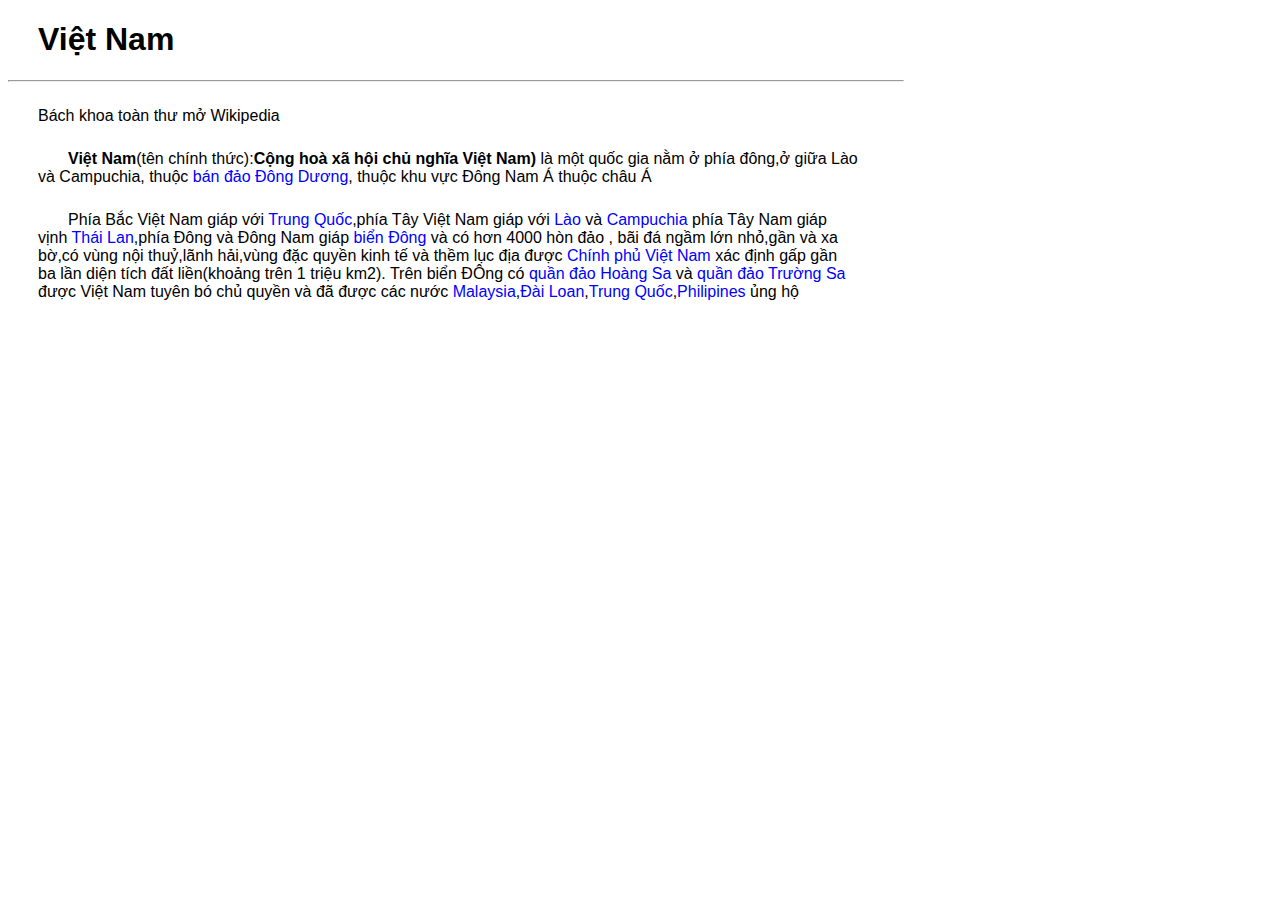
<file: [Bai_tap]_Dinh_dang_van_ban_voi_CSS/index.html>
<!DOCTYPE html>
<html lang="en">
<head>
    <meta charset="UTF-8">
    <title>Title</title>
    <link rel="stylesheet" href="style.css">
</head>
<body>
<h1>Việt Nam</h1>
<hr>
<p>Bách khoa toàn thư mở Wikipedia</p>
<p class="page"><b>Việt Nam</b>(tên chính thức):<b>Cộng hoà xã hội chủ nghĩa Việt Nam)</b> là một quốc gia nằm
ở phía đông,ở giữa Lào và Campuchia, thuộc <a href="https://vi.wikipedia.org/wiki/B%C3%A1n_%C4%91%E1%BA%A3o_%C4%90%C3%B4ng_D%C6%B0%C6%A1ng">bán đảo Đông Dương</a>, thuộc khu vực Đông Nam
    Á thuộc châu Á<br>
</p>
<p class="page">Phía Bắc Việt Nam giáp với <a href="https://vi.wikipedia.org/wiki/Trang_Ch%C3%ADnh">Trung Quốc</a>,phía Tây Việt Nam giáp với <a href="https://vi.wikipedia.org/wiki/Trang_Ch%C3%ADnh">Lào</a> và <a href="https://vi.wikipedia.org/wiki/Trang_Ch%C3%ADnh">Campuchia</a>
phía Tây Nam giáp vịnh <a href="https://vi.wikipedia.org/wiki/Trang_Ch%C3%ADnh">Thái Lan</a>,phía Đông và Đông Nam giáp <a href="https://vi.wikipedia.org/wiki/Trang_Ch%C3%ADnh">biển Đông</a> và có hơn 4000 hòn đảo
, bãi đá ngầm lớn nhỏ,gần và xa bờ,có vùng nội thuỷ,lãnh hải,vùng đặc quyền kinh tế và thềm lục địa được
<a href="https://vi.wikipedia.org/wiki/Trang_Ch%C3%ADnh">Chính phủ Việt Nam</a> xác định gấp gần ba lần diện tích đất liền(khoảng trên 1 triệu km2). Trên biển ĐÔng
có <a href="https://vi.wikipedia.org/wiki/Trang_Ch%C3%ADnh">quần đảo Hoàng Sa</a> và <a href="https://vi.wikipedia.org/wiki/Trang_Ch%C3%ADnh">quần đảo Trường Sa</a> được Việt Nam tuyên bó chủ quyền và đã được các nước
<a href="https://vi.wikipedia.org/wiki/Trang_Ch%C3%ADnh">Malaysia</a>,<a href="https://vi.wikipedia.org/wiki/Trang_Ch%C3%ADnh">Đài Loan</a>,<a href="https://vi.wikipedia.org/wiki/Trang_Ch%C3%ADnh">Trung Quốc</a>,<a href="https://vi.wikipedia.org/wiki/Trang_Ch%C3%ADnh">Philipines</a> ủng hộ</p>
</body>
</html>
</file>
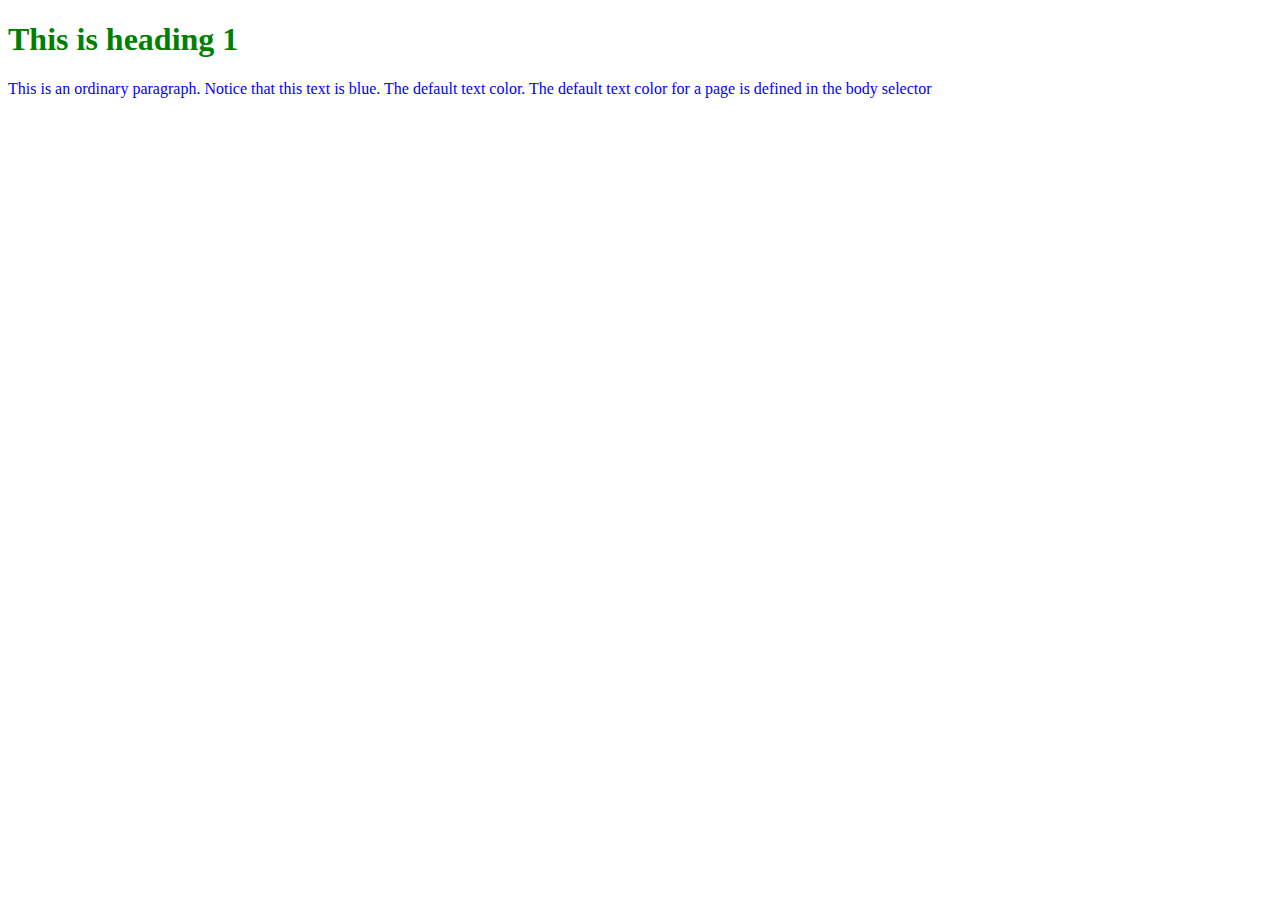
<file: [Bai_tap]_Nhung_CSS_vao_trang_HTML/index.html>
<!DOCTYPE html>
<html lang="en">
<head>
    <meta charset="UTF-8">
    <title>Title</title>
    <link rel="stylesheet" href="style.css">
</head>
<body>
<h1>This is heading 1</h1>
<p>This is an ordinary paragraph. Notice that this text is blue. The default text color. The default text color for a page is defined in the body selector</p>
</body>
</html>
</file>
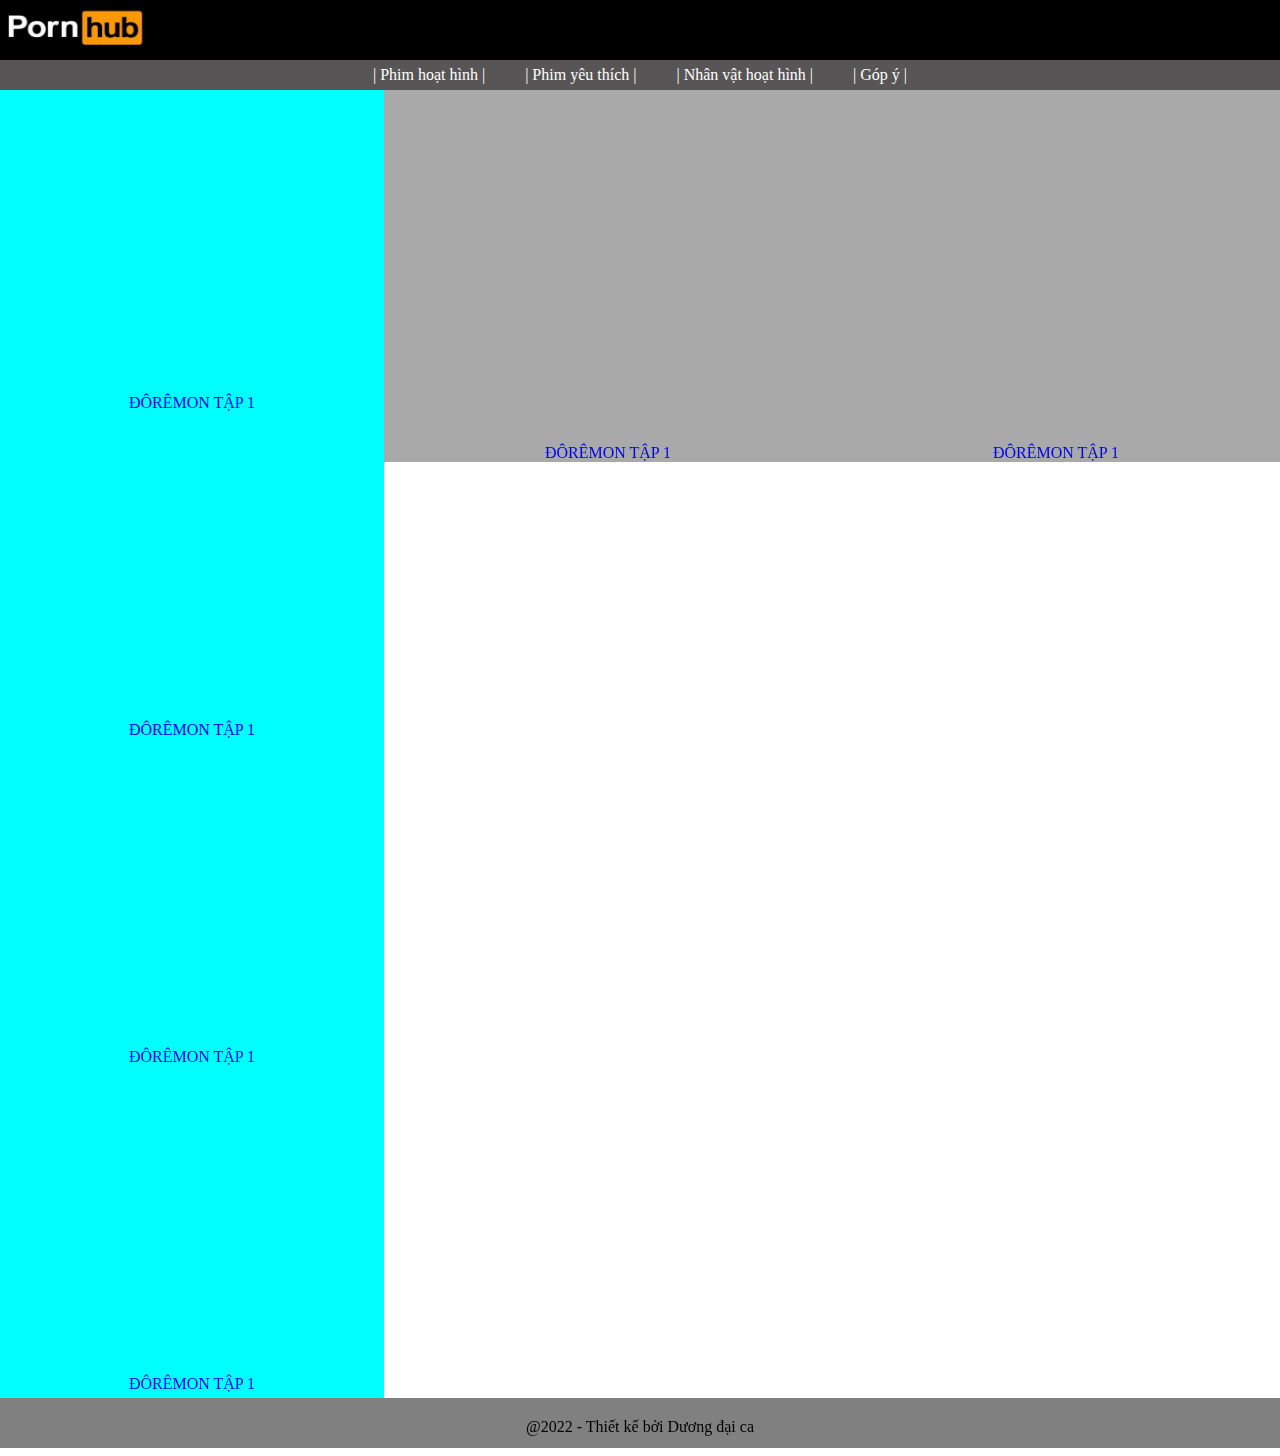
<file: [Bai_tap]_Phat_trien_trang_web_xem_hoat_hinh_truc_tuyen/index.html>
<!DOCTYPE html>
<html lang="en">
<head>
    <meta charset="UTF-8">
    <title>Zootube</title>
    <link rel="stylesheet" href="style.css">
</head>
<body>
<div class="head">
   <a href="https://www.pornhub.com/"> <img src="logoWeb.png" alt="logo" id="logo"></a>
</div>
<div class="nav">
    <ul>
        <li id="cartoon-film"><a href="#">|  Phim hoạt hình  |</a></li>
        <li id="lovely-film"><a href="#">| Phim yêu thích    |</a></li>
        <li id="character"><a href="#">| Nhân vật hoạt hình  |</a></li>
        <li id="feedback"><a href="#">| Góp ý |</a></li>
    </ul>
</div>
<div class="main">
    <div class="main-left">
        <div class="film-a">
            <iframe width="100%" height="300" src="https://www.youtube.com/embed/5g6RymU3RiA" title="YouTube video player" frameborder="0" allow="accelerometer; autoplay; clipboard-write; encrypted-media; gyroscope; picture-in-picture" allowfullscreen></iframe>
            <p><a href="#">ĐÔRÊMON TẬP 1</a></p>
        </div>
        <div class="film-a">
            <iframe width="100%" height="300" src="https://www.youtube.com/embed/5g6RymU3RiA" title="YouTube video player" frameborder="0" allow="accelerometer; autoplay; clipboard-write; encrypted-media; gyroscope; picture-in-picture" allowfullscreen></iframe>
            <p><a href="#">ĐÔRÊMON TẬP 1</a></p>
        </div>
        <div class="film-a">
            <iframe width="100%" height="300" src="https://www.youtube.com/embed/5g6RymU3RiA" title="YouTube video player" frameborder="0" allow="accelerometer; autoplay; clipboard-write; encrypted-media; gyroscope; picture-in-picture" allowfullscreen></iframe>
            <p><a href="#">ĐÔRÊMON TẬP 1</a></p>
        </div>
        <div class="film-a">
            <iframe width="100%" height="300" src="https://www.youtube.com/embed/5g6RymU3RiA" title="YouTube video player" frameborder="0" allow="accelerometer; autoplay; clipboard-write; encrypted-media; gyroscope; picture-in-picture" allowfullscreen></iframe>
            <p><a href="#">ĐÔRÊMON TẬP 1</a></p>
        </div>
    </div>
    <div class="main-right">
        <div class="main-right-left">
            <iframe width="100%" height="350" src="https://www.youtube.com/embed/DZ7ZJzdhhlk" title="YouTube video player" frameborder="0" allow="accelerometer; autoplay; clipboard-write; encrypted-media; gyroscope; picture-in-picture" allowfullscreen></iframe>
            <p><a href="#">ĐÔRÊMON TẬP 1</a></p>
        </div>
        <div class="main-right-right">
            <iframe width="100%" height="350" src="https://www.youtube.com/embed/DZ7ZJzdhhlk" title="YouTube video player" frameborder="0" allow="accelerometer; autoplay; clipboard-write; encrypted-media; gyroscope; picture-in-picture" allowfullscreen></iframe>
            <p><a href="#">ĐÔRÊMON TẬP 1</a></p>
        </div>
    </div>
</div>
<div class="footer">
    <p>@2022 - Thiết kế bởi Dương đại ca </p>
</div>
</body>
</html>
</file>
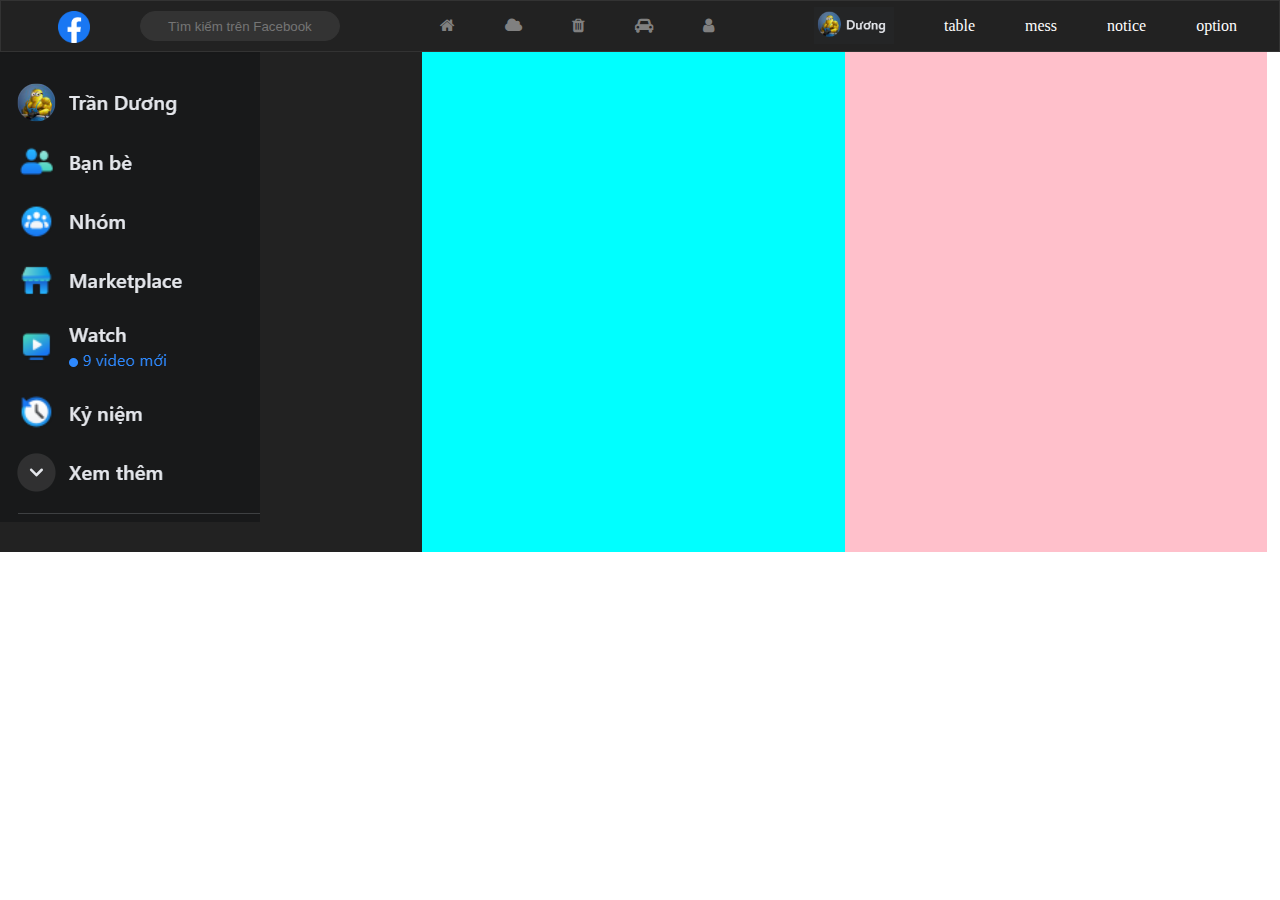
<file: [Bai_tap]_Tao_giao_dien_gian_luoc_cua_trang_chu_Facebook/index.html>
<!DOCTYPE html>
<html lang="en">
<head>
    <meta charset="UTF-8">
    <title>Facebook</title>
    <link rel="stylesheet"
          href="https://cdnjs.cloudflare.com/ajax/libs/font-awesome/4.7.0/css/font-awesome.min.css">
    <link rel="stylesheet" href="https://fonts.googleapis.com/icon?family=Material+Icons">
    <link rel="stylesheet" href="style.css">
</head>
<body>
<div class="nav-bar">
    <ul>
        <div id="menu">
            <li><a href="#"> <img src="facebooklogo.webp" alt="facebook" id="fbIcon"></a></li>
            <li><input id="search" placeholder="Tìm kiếm trên Facebook"></a></li>

            <li id="space1"></li>
            <li><i class="fa fa-home"></i></li>
            <li><i class="fa fa-cloud"></i></li>
            <li><i class="fa fa-trash"></i></li>
            <li><i class="fa fa-car"></i></li>
            <li><i class="fa fa-user"></i></li>
            <li id="space2"></li>

            <li><img src="profile.png" id="profile"></li>
            <li>table</li>
            <li>mess</li>
            <li>notice</li>
            <li>option</li>
        </div>
    </ul>
</div>
<div class="main">
    <div class="main-left">
        <img src="left.png" alt="pic" id="left">




    </div>
    <div class="main-mid"></div>
    <div class="main-right"></div>

</div>
</body>
</html>
</file>
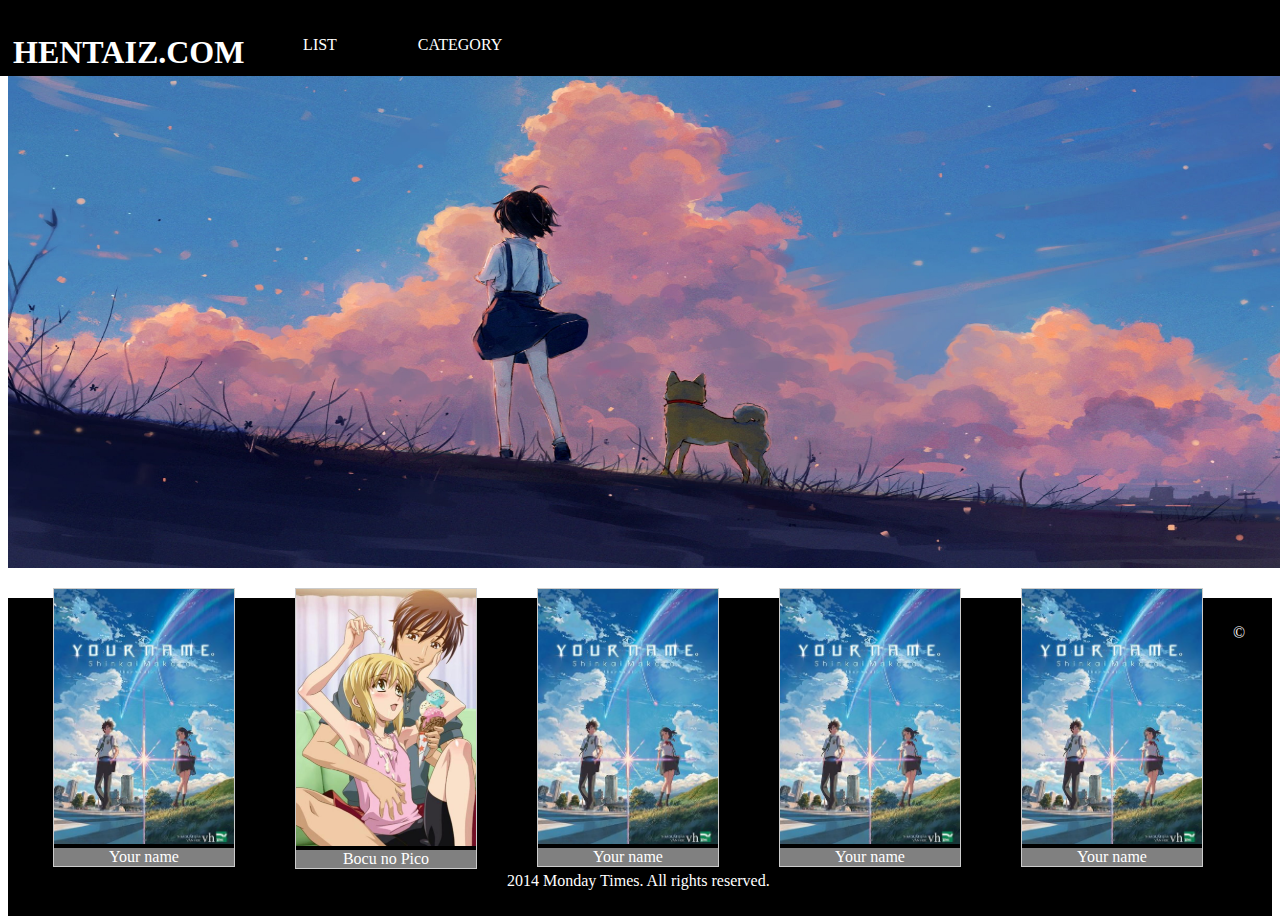
<file: [Bai_tap]_Tao_layout_voi_cac_the_HTML5_va_CSS/index.html>
<!DOCTYPE html>
<html lang="en">
<head>
    <meta charset="UTF-8">
    <title>WebTruyen</title>
    <link rel="stylesheet" href="style.css">
</head>
<body>
<header>
    <h1>HENTAIZ.COM</h1>
</header>

<nav id="menu">
    <ul>
        <li class="model"><a href="#">LIST</a>
            <ul>
                <li><a href="#">HOT</a></li>
                <li><a href="#">HISTORY</a></li>
                <li><a href="#">3D</a></li>
                <li><a href="#">FAIRY TAIL</a></li>
            </ul>
        </li>
        <li class="model"><a href="#">CATEGORY</a>
            <ul>
                <li><a href="#">BDSM</a></li>
                <li><a href="#">DOM</a></li>
                <li><a href="#">LOLI</a></li>
                <li><a href="#">NTR</a></li>
            </ul>
        </li>
    </ul>
</nav>
<img src="anh-anime-dep_093918705.jpg" class="mySlides">
<img src="anh-nen-anime-cuc-dep_093919377.jpg" class="mySlides">
<img src="anime.png" class="mySlides">
<section>
    <div class="gallery">
            <a target="_blank" href="https://www.ssphim.net/phim/your-name-ten-cau-la-gi">
                <img src="Your_Name.jpg" alt="Cinque Terre" width="600" height="400">
            </a>
            <div class="animeName"><a href="https://www.ssphim.net/phim/your-name-ten-cau-la-gi" class="className1">Your name</a></div>
        </div>
    <div class="gallery">
        <a target="_blank" href="https://tocanime.co/movie/tap-1-boku-no-pico-pico-cua-toi_5iTooAZr.html">
            <img src="bocunopico.png" alt="Cinque Terre" width="600" height="400">
        </a>
        <div class="animeName"><a href="https://tocanime.co/movie/tap-1-boku-no-pico-pico-cua-toi_5iTooAZr.html" class="className1">Bocu no Pico</a></div>
    </div>
    <div class="gallery">
        <a target="_blank" href="https://www.ssphim.net/phim/your-name-ten-cau-la-gi">
            <img src="Your_Name.jpg" alt="Cinque Terre" width="600" height="400">
        </a>
        <div class="animeName"><a href="https://www.ssphim.net/phim/your-name-ten-cau-la-gi" class="className1">Your name</a></div>
    </div>
    <div class="gallery">
        <a target="_blank" href="https://www.ssphim.net/phim/your-name-ten-cau-la-gi">
            <img src="Your_Name.jpg" alt="Cinque Terre" width="600" height="400">
        </a>
        <div class="animeName"><a href="https://www.ssphim.net/phim/your-name-ten-cau-la-gi" class="className1">Your name</a></div>
    </div>
    <div class="gallery">
        <a target="_blank" href="https://www.ssphim.net/phim/your-name-ten-cau-la-gi">
            <img src="Your_Name.jpg" alt="Cinque Terre" width="600" height="400">
        </a>
        <div class="animeName"><a href="https://www.ssphim.net/phim/your-name-ten-cau-la-gi" class="className1">Your name</a></div>
    </div>
</section>

<footer>
    <p>&copy; 2014 Monday Times. All rights reserved.</p>
</footer>
</body>
<script src="main.js"></script>
</html>
</file>
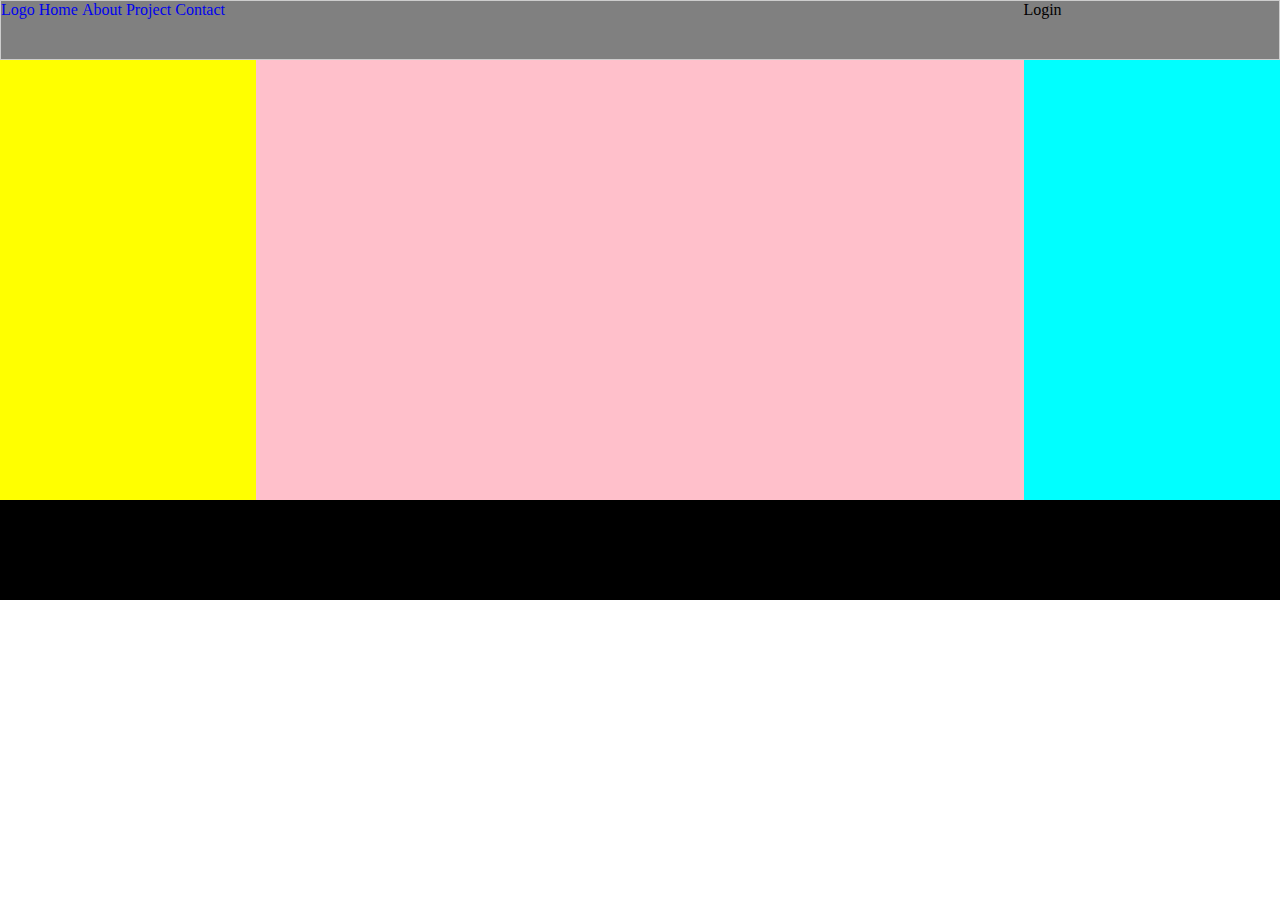
<file: [Bai_tap]_Tao_layout_voi_RWD/index.html>
<!DOCTYPE html>
<html lang="en">
<head>
    <meta charset="UTF-8">
    <title>Title</title>
    <link rel="stylesheet" href="style.css">
</head>
<body>
<div class="head">
    <ul>
        <li><a href="#">Logo</a>
            <ul>
                <li><a href="#">link</a></li>
                <li><a href="#">link</a></li>
                <li><a href="#">link</a></li>
            </ul>
        </li>
        <li><a href="#">Home</a>
            <ul>
                <li><a href="#">link</a></li>
                <li><a href="#">link</a></li>
                <li><a href="#">link</a></li>
            </ul>
        </li>
        <li><a href="#">About</a>
            <ul>
                <li><a href="#">link</a></li>
                <li><a href="#">link</a></li>
                <li><a href="#">link</a></li>
            </ul>
        </li>
        <li><a href="#">Project</a>
            <ul>
                <li><a href="#">link</a></li>
                <li><a href="#">link</a></li>
                <li><a href="#">link</a></li>
            </ul>
        </li>
        <li><a href="#">Contact</a>
            <ul>
                <li><a href="#">link</a></li>
                <li><a href="#">link</a></li>
                <li><a href="#">link</a></li>
            </ul>
        </li>
    </ul>
    <div class="login">Login</div>
</div>
<div class="main">
    <div class="main-left"><iframe width="560" height="315" src="https://www.youtube.com/embed/eBOvCTUnvok" title="YouTube video player" frameborder="0" allow="accelerometer; autoplay; clipboard-write; encrypted-media; gyroscope; picture-in-picture" allowfullscreen></iframe></div>
    <div class="main-mid"></div>
    <div class="main-right"></div>
</div>
<div class="footer">

</div>
</body>
</html>
</file>
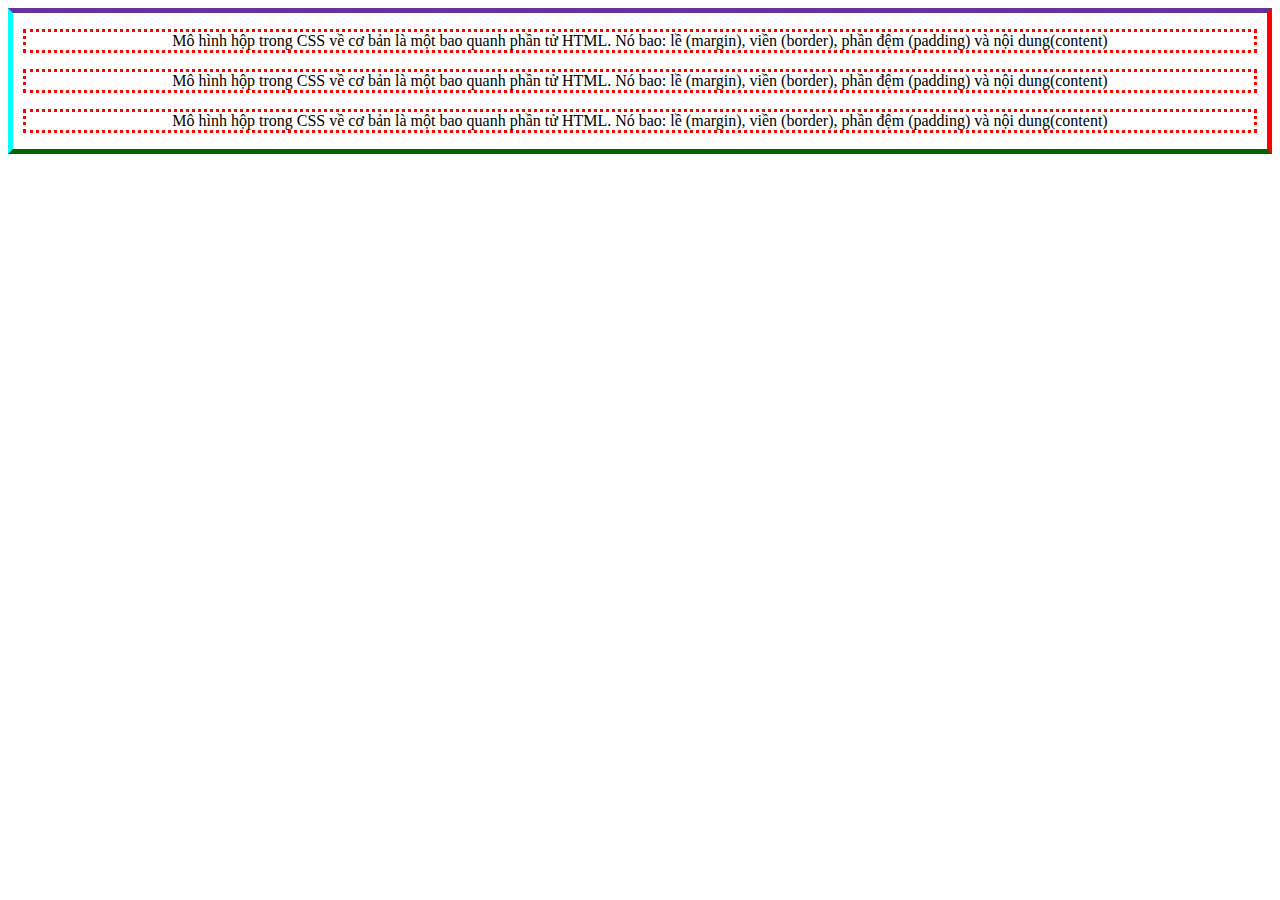
<file: [Thuc_hanh]_Su_dung_box_model/index.html>
<!DOCTYPE html>
<html lang="en">
<head>
    <meta charset="UTF-8">
    <title>Title</title>
    <link href="style.css" rel="stylesheet">
</head>
<body>
<div>
<p id="exp1">Mô hình hộp trong CSS về cơ bản là một bao quanh phần tử HTML. Nó bao: lề (margin), viền (border), phần đệm
(padding) và nội dung(content)</p>
<p id="exp2">Mô hình hộp trong CSS về cơ bản là một bao quanh phần tử HTML. Nó bao: lề (margin), viền (border), phần đệm
    (padding) và nội dung(content)</p>
<p id="exp3">Mô hình hộp trong CSS về cơ bản là một bao quanh phần tử HTML. Nó bao: lề (margin), viền (border), phần đệm
    (padding) và nội dung(content)</p>
</div>
</body>
</html>
</file>
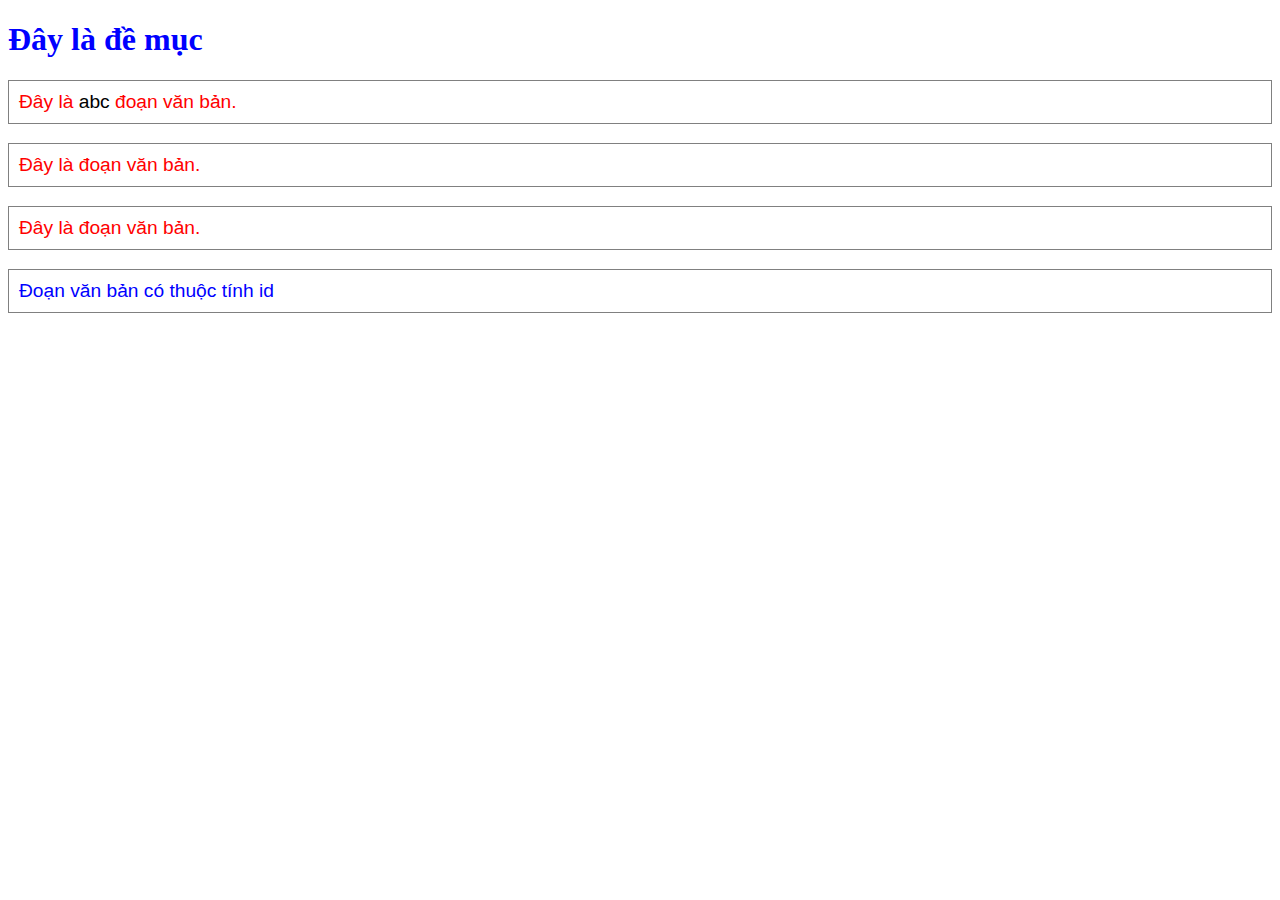
<file: [Thuc_hanh]_Su_dung_CSS/index.html>
<!DOCTYPE html>
<html lang="en">
<head>
    <meta charset="UTF-8">
    <title>Title</title>
    <link rel="stylesheet" href="style.css">
</head>
<body>


<h1>Đây là đề mục</h1>

<p>Đây là <a href="abc.com">abc</a> đoạn văn bản.</p>
<p>Đây là đoạn văn bản.</p>
<p>Đây là đoạn văn bản.</p>
<p id="element1">Đoạn văn bản có thuộc tính id</p>

</body>
</html>
</file>
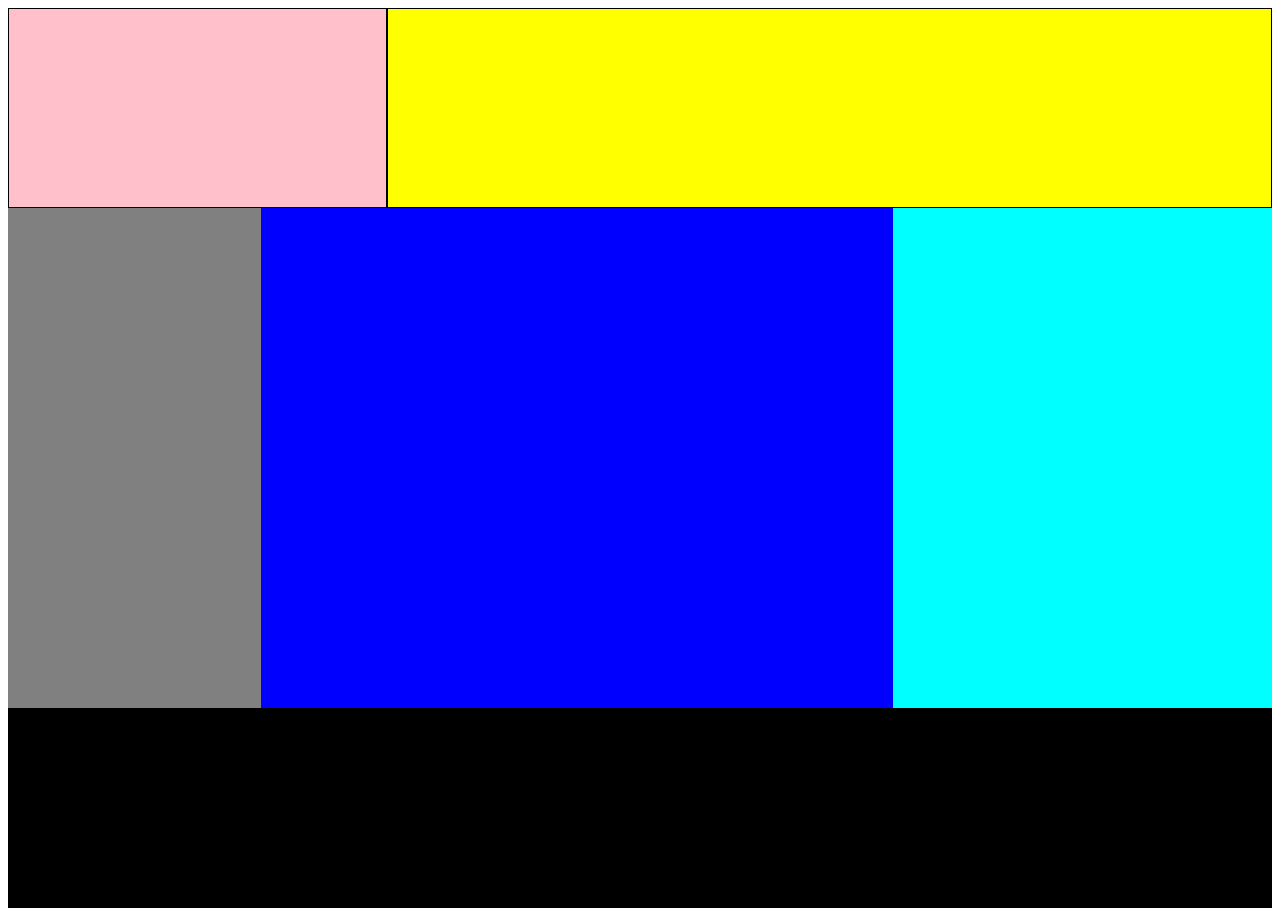
<file: test/index.html>
<!DOCTYPE html>
<html lang="en">
<head>
    <meta charset="UTF-8">
    <title>Title</title>
    <link rel="stylesheet"
          href=
                  "https://cdnjs.cloudflare.com/ajax/libs/font-awesome/4.7.0/css/font-awesome.min.css">
    <link rel="stylesheet" href="style.css">
</head>
<body>
<div class="header">
    <div class="logo"></div>
    <div class="banner"></div>
</div>
<div class="nav"></div>
<div class="main">
    <div class="main1"></div>
    <div class="main2"></div>
    <div class="main3"></div>
</div>
<div class="footer"></div>
</body>
</html>
</file>
<file: [Bai_tap]_Dinh_dang_van_ban_voi_CSS/style.css>
h1{
    margin-left: 30px;
}

hr{
    size: 5px;
    color:black;
}
a{
    text-decoration: none;
    color: blue;
}
body{
    width: 70%;
    font-family: Arial;
}
.page{
    text-indent: 30px;
}
p{
    margin-top:25px;
    margin-right:45px;
    margin-bottom:10px;
    margin-left:30px;
}
</file>
<file: [Bai_tap]_Nhung_CSS_vao_trang_HTML/style.css>
h1{
    color:green
}
p{
    color:blue
}
</file>
<file: [Bai_tap]_Phat_trien_trang_web_xem_hoat_hinh_truc_tuyen/style.css>
*{
    margin: 0;
    padding: 0;
    box-sizing: border-box;
}
.head{
    position: fixed;
    width: 100%;
    height: 60px;
    background-color: black;
    top: 0;
}
#logo{
    width: 150px;
    height: 60px;
}
.nav{
    position: relative;
    margin-top: 60px;
    width: 100%;
    background-color: #575555;

}
.nav li a{
    text-decoration: none;
    color: white;
}
.nav ul {
    list-style-type: none;
    display: flex;
    justify-content: center;

}
.nav>ul>li{
    padding: 0px 20px;
    height: 30px;
    display: flex;
    text-align: center;
    align-items: center;
}
.nav li:hover {
    background-color: gray;
    border-radius: 25%;
}
.main{
    width: 100%;
}
.main-left{
    width: 30%;
    background-color: aqua;
    float:left;
}
.main-right{
    width: 70%;
    background-color: darkgray;
    float: left;
}
div p{
    text-align: center;
}
div p a{
    text-decoration: none;
}
.main-left div{
    margin-bottom: 5px;
}
.main-right-left{
float: left;
    width: 50%;
}
.main-right-right{
float: left;
    width: 50%;
}
.footer{
    clear: both;
    background-color: gray;
    height: 50px;
    align-items: center;
    text-align: center;
}

.footer p{
    padding: 20px;
}
</file>
<file: [Bai_tap]_Tao_giao_dien_gian_luoc_cua_trang_chu_Facebook/style.css>
*{
    margin: 0;
    padding: 0;
    box-sizing: border-box;
}
.nav-bar {
    position: fixed;
    background-color: #222222;
    width: 100%;
    top: 0;
    left: 0;
    height: 52px;
    border: solid 1px #333333;
    display: flex;
    align-items: center;
    justify-content: center;
    /*margin: auto 0;*/
}
i{
    color: grey;
}
i:hover{
    color: blue;
    border: solid 1px blue;
    padding: 13px;
}
.nav-bar ul li {
    padding: 0 20px;
    margin-left: 10px;
}

#menu li{
    list-style: none;
}
nav{
    display: flex;
    align-items: center;
    justify-content: center ;
    left: 0;
    margin: auto 0;

}
#menu{
    display: flex;
    align-items: center;
    justify-content: center;
    color: white;
}

#fbIcon{
    width:37px;
    height:37px;
    padding-top:5px ;
    padding-left: 5px;
    /*position: absolute;*/
}
/*#fbIconFrame {*/
/*    position: relative;*/
/*    margin-left: 13px;*/
/*    margin-top: 0;*/
/*}*/
#search {
    /*position: absolute;*/
    background-color: #333333;
    width: 200px;
    height: 30px;
    /*margin: 0 auto;*/
    border:solid 1px #333333;
    border-radius: 40px;
    text-align: center;
}
.nav-bar ul li {
    display: inline-block;

}

.nav-bar ul li#space1 {
    flex: 2;
}
.nav-bar ul li #space2 {
    flex: 1;
}
#div-home{
    /*position: absolute;*/
    top: 0px;
    display: inline;
    left: 450px;
    border-style: solid;
    width: 49px;
    height: 49px;
}
#home{
    color:red;
    width: 40px;
    height: 40px;
}
#profile{
    width: 80px;
    height: 40px;
    padding: 3px 0 0 0;
}
.main-left{
    background-color: #222222;
    width: 33%;
    height: 500px;
    float: left;
    margin-top: 52px;
}
#left{

}
.main-mid{
    background-color: aqua;
    width: 33%;
    height: 500px;
    float: left;
    margin-top: 52px;
}
.main-right{
    background-color: pink;
    width: 33%;
    height: 500px;
    float: left;
    margin-top: 52px;
}
</file>
<file: [Bai_tap]_Tao_layout_voi_cac_the_HTML5_va_CSS/style.css>
/**{*/
/*    margin: 0;*/
/*    padding: 0;*/
/*    box-sizing: border-box;*/
/*}*/
header{
    background-color: black;
    color: white;
    padding: 13px;
    height: 50px;
    text-align: left;
    width: 100%;
    position: fixed;
    top: 0px;
    left: 0px;
}

#menu li a {
    width: 140px;
    height: 30px;
    display: block;
    text-decoration: none;
    text-align: center;
    line-height: 30px;
    background-color: black;
    color: white;
    list-style-type: none;
}
#menu ul ,#menu li{
    padding: 0;
    margin: 0
}
nav{
    background-color: black;
    position: fixed;
    top: 30px;
    height: 45px;
    left: 250px;
}
#menu li a:hover {
    background-color: red;
}
#menu ul ul{
    position: absolute;
    top: 30px;
    visibility: hidden;
    list-style-type: none;
}
#menu ul li:hover ul{
    visibility: visible;
}
.model {
    position: relative;
    float:left;
    list-style: none;
    margin-left: 0;
    padding:0;
}
.mySlides{
    height: 560px;
    width: 1340px;
    right: 0px;
    left: 0px;
}
.gallery {
    margin: 5px;
    border: 1px solid #ccc;
    float: left;
    width: 180px;
}
.gallery{
    margin-left: 30px;
    margin-right: 30px;
}
.gallery:hover {
    border: 1px solid #777;
}
.gallery img {
    width: 100%;
    height: auto;
}
.animeName {
    text-align: center;
    background-color: grey;

}
.className1{
    text-decoration: none;
    color: white;
}
section {
    margin: 5px;
    padding: 10px;
}
footer {
    padding: 10px;
    color: white;
    background-color: black;
}
</file>
<file: [Bai_tap]_Tao_layout_voi_RWD/style.css>
*{
    margin:0;
    padding: 0;
    box-sizing: border-box;
}
.head{
    position: fixed;
    width: 100%;
    height: 60px;
    background-color: gray;
    border: 1px solid #CDCDCD;
}
.head ul{
    width:80%;
    float: left;
}
.head>ul>li{
    display: inline-block;
}
.head li{
    list-style-type: none;
}
.head ul li a{
    text-decoration: none;
}

.login{
    float: left;
}
.head ul ul{
    position: absolute;
    top: 30px;
    display: none;
}
.head ul li:hover ul{
    display: block;
}
.head li a:hover {
    background-color: red;
}
.head ul ul li a {
    width: 200px;
    text-align: left;
    padding-left: 10px;
}
.main{
    background-color: red;
    width: 100%;
    height:200px
}
.main-left{
    background-color: yellow;
    height:500px;
    width: 20%;
    float:left;
}
.main-mid{
    background-color: pink;
    height: 500px;
    width: 60%;
    float:left;
}
.main-right{
    background-color: aqua;
    height: 500px;
    width:20%;
    float:left;
}
.footer{
    background-color: black;
    height: 100px;
    width: 100%;
    clear: both;
}
</file>
<file: [Thuc_hanh]_Su_dung_box_model/style.css>
div{
    border-style: solid;
    border-color: rebeccapurple red darkgreen aqua;
    border-width: 5px;
}
p{
    border-style: dotted;
    margin-left: 10px;
    margin-right: 10px;
    border-color: red;
    text-align: center;
}
</file>
<file: [Thuc_hanh]_Su_dung_CSS/style.css>
h1 {
    color: blue;
    font-family: Tahoma;
    font-size: 200%;

}

p {
    color: red;
    font-family: Arial;
    font-size: 120%;
    border: 1px solid grey;
    padding: 10px;
}
#element1 {
    color: blue;
}
a:link{

    text-decoration: none;
    color:black;
}
</file>
<file: test/style.css>
.header{
    width: 100%;
    height: 200px;
    background-color: red;
}
.logo{
    width: 30%;
    height: 200px;
    background-color: pink;
    float: left;
    box-sizing: border-box;
padding: 10px;
    border: solid 1px black;
}
.banner{
    width: 70%;
    height: 200px;
    background-color: yellow;
    float: left;
    padding: 10px;
    border: solid 1px black;
    box-sizing: border-box;
}
.nav{

}
/*.main{*/
/*    width: 100%;*/
/*    height: 500px;*/
/*    background-color: yellow;*/
/*}*/
.main1{
    width: 20%;
    height: 500px;
    background-color: grey;
    float: left;
   padding: 2px;
    box-sizing: border-box
}
.main2{
width: 50%;
    height: 500px;
    background-color: blue;
    float: left;
    padding: 2px;
    box-sizing: border-box
}
.main3{
    width: 30%;
    height: 500px;
    background-color: aqua;
    float: left;
    padding: 2px;
    box-sizing: border-box
}
.footer{
width: 100%;
    height: 200px;
    background-color: black;
    clear: both;
}
@media only screen and (max-width: 900px){
    .main1{
        width: 30%;
    }
    .main2{
        width: 70%;
    }
    .main3{
        display: none;
    }
}
</file>
